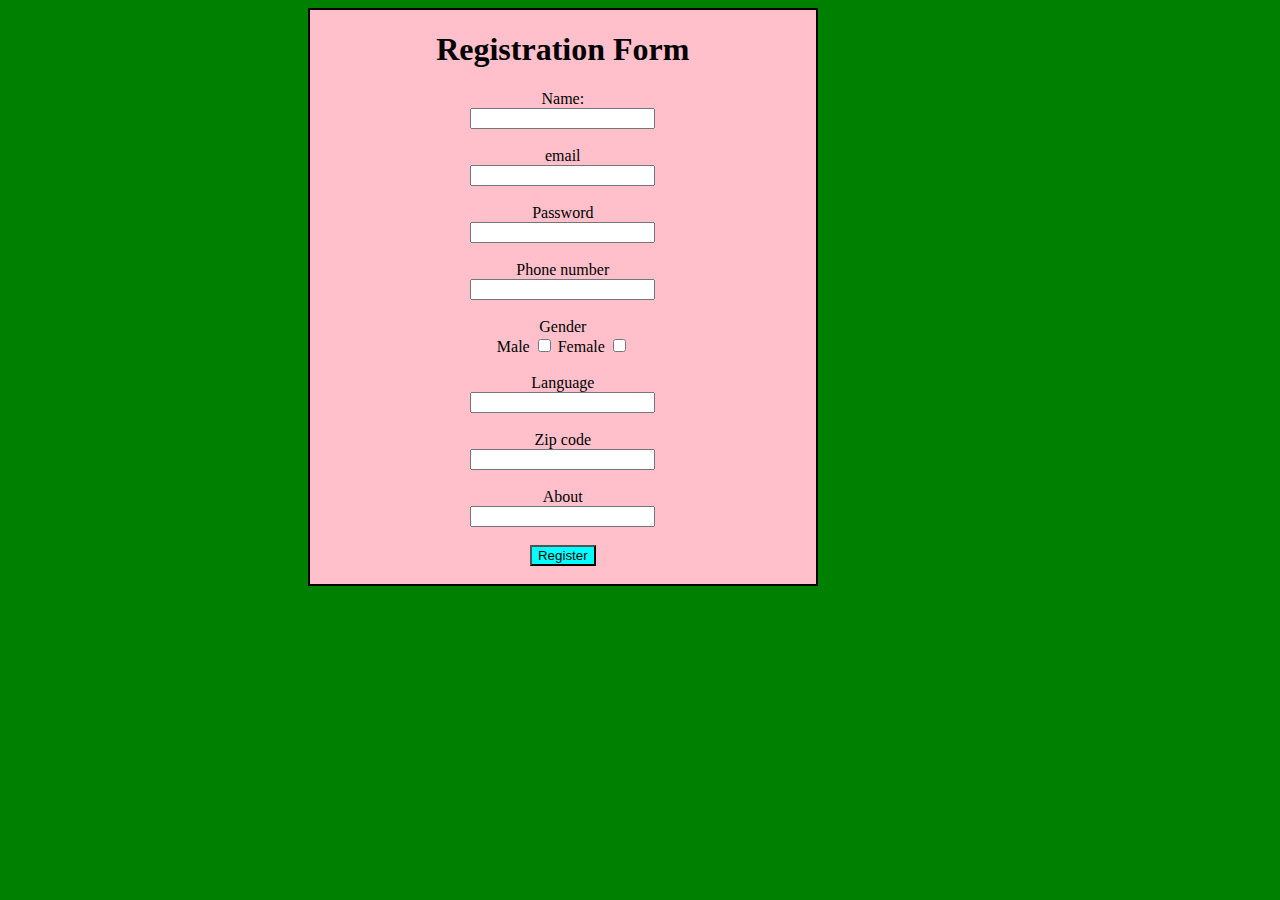
<file: index.html>
<!DOCTYPE html>
<html lang="en">
<head>
    <meta charset="UTF-8">
    <meta name="viewport" content="width=device-width, initial-scale=1.0">
    <title> forms  </title>
    <link rel="stylesheet" href="./style.css">
</head>
<body>
    <form action="./index1.html">
        <center>
            <h1>Registration Form</h1>
            <label >Name:</label><br>
            <input type="text"><br>
            <br>
            <label>email</label><br>
            <input type="text"><br>
            <br>
            <label>Password</label><br>
            <input type="text"><br>
            <br>
            <label>Phone number</label><br>
            <input type="text"><br>
            <br>
            <label>Gender</label><br>
            <label>Male</label>
            <input type="checkbox">
            <label> Female</label>
            <input type="checkbox">
            <br>
            <br>
            <label>Language</label><br>
            <input type="text"><br>
            <br>
            <label>Zip code</label><br>
            <input type="text"><br>
            <br>
            <label>About</label><br>
            <input type="text"><br>
            <br>
            <button>Register</button><br>
            <br>
            </center>
    </form>
</body>
</html>
</file>
<file: style.css>
body{
    background-color: green;
}
table{
    width: 100%;
    border: 2px solid black;
    border-collapse:collapse ;
}
center{
    width: 40%;
    border: 2px solid black;
    border-collapse:collapse ;
    margin-left: 300px;
    background-color:pink;
}
button{
    background-color: aqua;
}
</file>
